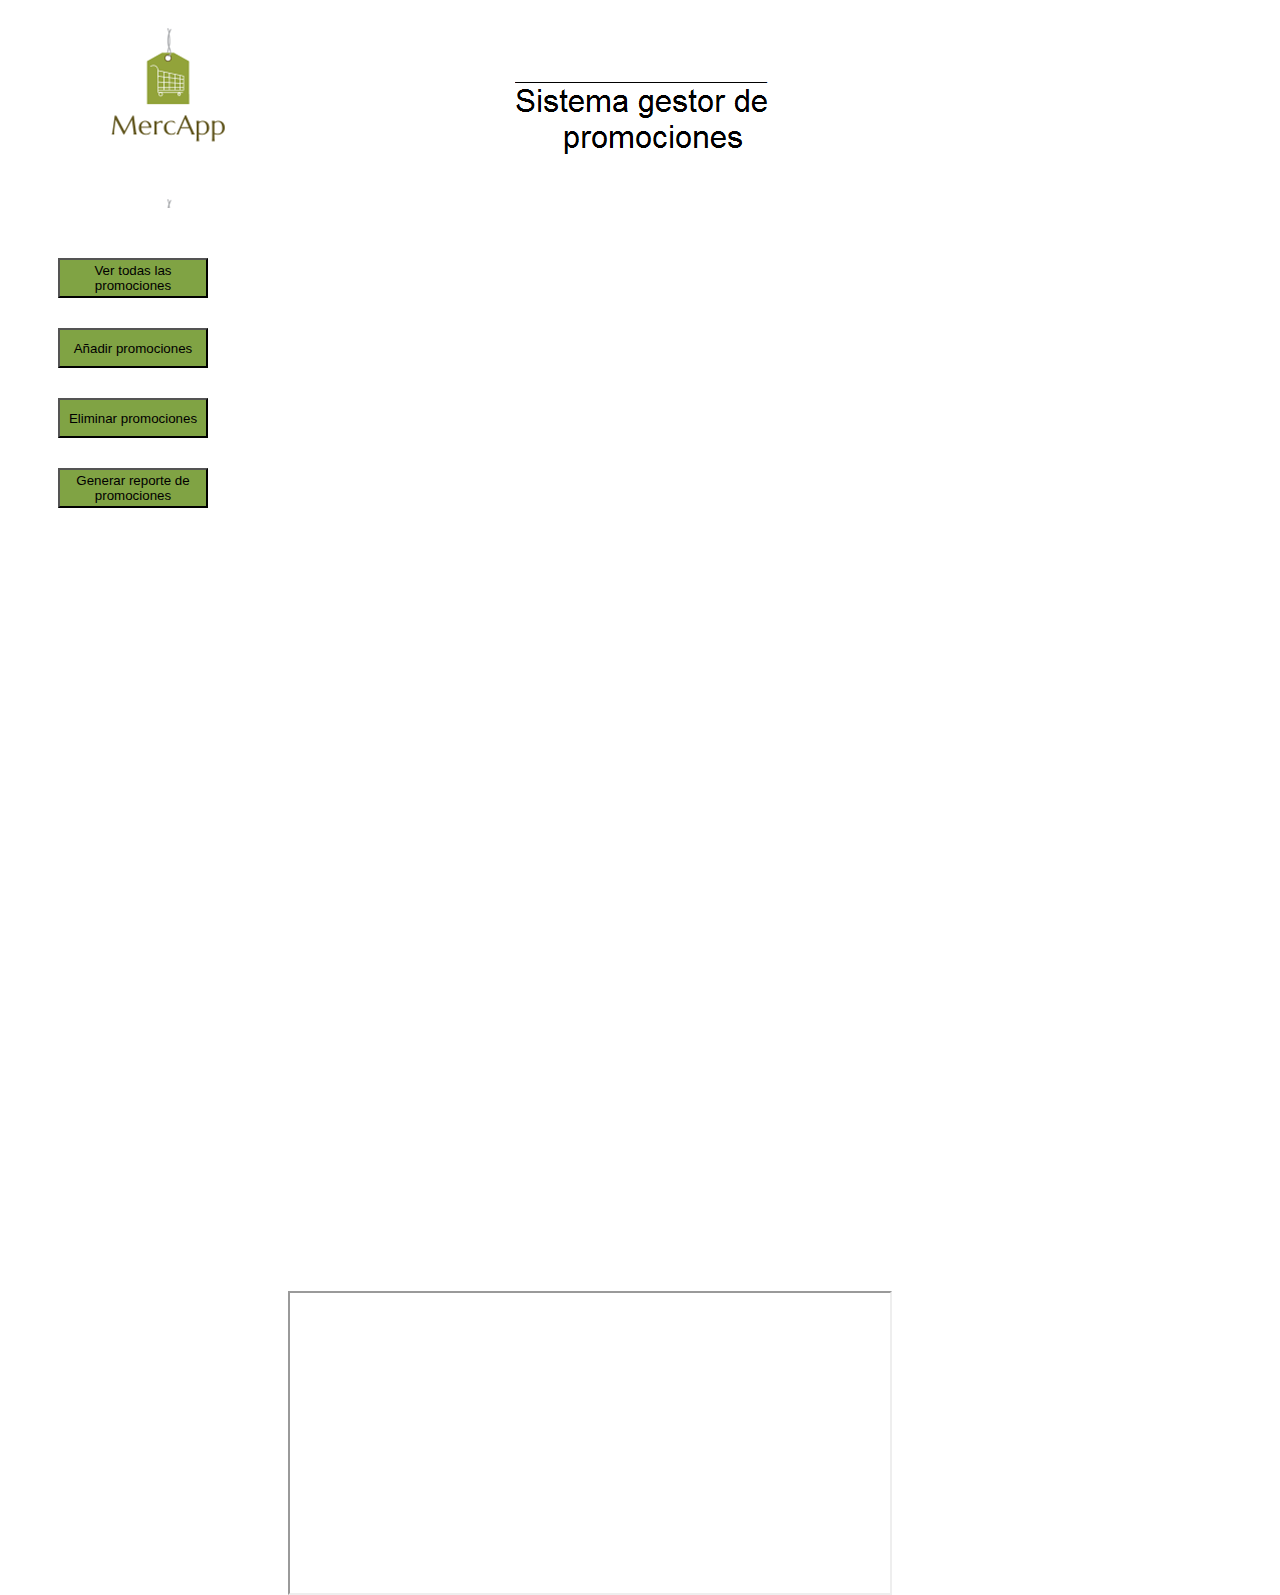
<file: web/index.html>
<!DOCTYPE html>
<!--
To change this license header, choose License Headers in Project Properties.
To change this template file, choose Tools | Templates
and open the template in the editor.
-->
<html>
    <head>
        <title>Mercapp</title>
        <meta charset="UTF-8">
        <meta name="viewport" content="width=device-width">
        <link rel="stylesheet" type="text/css" href="Vista/Estilos/pagina_inicio.css" >
        <link rel="stylesheet" type="text/css" href="Vista/Estilos/ventana_emergente.css" >
        <script src="Vista/Js/jquery-1.11.3.min.js"></script>
        <script src="Vista/Js/jquery-1.8.2.js"></script>
        <script src="Vista/Js/jquery-ui.js"></script>
        <script src="Vista/Js/jquery.bpopup-0.11.0.min.js"></script>
        <script src="Vista/Js/ventanaEmergente.js"></script>
        <script src="Vista/Js/eliminarPromociones.js"></script>


    </head>

    <body>
        <div id="contenedor">
            <div id="logotipo">
                <div id="banner">
                    <img src="Vista/imagenes/titleSgp.png" id="title" alt="">
                </div>

            </div>

            <div id="contenedor_botones">

                <button onclick="parent.framecentro.location = 'Vista/promociones.html'" id="consultar_promocion">Ver todas las promociones</button><br>
                <button id="anadir_promocion">A&ntilde;adir promociones</button><br>
                <button id="eliminar_promocion">Eliminar promociones</button><br>
                <button onclick="parent.framecentro.location = 'Vista/promociones.html'" id="reporte_promocion">Generar reporte de promociones</button><br>

            </div>
            <div id="formulario_anadir">
                <div id="titulo_anadir"></div>
                <div id="contenedor_izquierda">
                    <p>Producto: <select id="seleccion_producto"></select></p>  
                    <p>Descripci&oacute;n: <textarea type="text" id=""></textarea><p>
                    <p>Fecha de inicio: <input type="date" name=""><p>
                    <p>Descuento: <input type="number" name=""><p>
                    <div id="limpiarizquierda"></div>
                    <button id="guardar_promocion" >Guardar</button>
                </div>
                <div id="contenedor_derecha">
                    <p>Nombre:<input type="text" name=""><p>
                    <p>Fecha finalizaci&oacute;n: <input type="date" name=""><p>
                    <p>Medida: <input type="number" name=""><p>  
                    <div id="limpiarderecha"></div>
                    <button id="cancelar_promocion">Cancelar</button>
                </div>
                <!-- Parte nueva,  agregada por marcela calderón en 
                    Es la ventana emergente para el diseño de eliminar 
                    promociones donde aparecera una tabla con promociones existentes
                    y segun su codigo el usuario digite en un campo de texto el codigo y elimine
                    la promoción
                -->
                <div id="formulario_eliminar">
                    <div id="titulo_eliminar"></div>
                    <div id="contenedor_tabla_promociones">                        
                        <table id="tabla_promociones">
                            
                                <tr>
                                    <th>Cod. promoci&oacute;n</th>
                                    <th>Cod. producto</th>
                                    <th>Tipo promoci&oacute;</th>
                                    <th>Inicio Promoci&oacute;</th>
                                    <th>Fin promoci&oacute;</th>
                                    <th>Descripci&oacute;</th>
                                    <th>Lugar promoci&oacute;</th>
                                </tr>
                            
                            <tr><td>12345</td><td>22345</td><td>Mensaul</td><td>30/11/2015</td><td>31/11/2105</td><td>Jabon Dove: Lleve 3X2; peso: 35gr c/u ,</td><td>Villamaria</td></tr>
                            <tr><td>1</td><td>2</td><td>3</td><td>4</td><td>5</td><td>6</td><td>7</td></tr>
                            <tr><td>12345</td><td>22345</td><td>Mensaul</td><td>30/11/2015</td><td>31/11/2105</td><td>Jabon Dove: Lleve 3X2; peso: 35gr c/u ,</td><td>Villamaria</td></tr>
                            <tr><td>1</td><td>2</td><td>3</td><td>4</td><td>5</td><td>6</td><td>7</td></tr>
                            <tr><td>12345</td><td>22345</td><td>Mensaul</td><td>30/11/2015</td><td>31/11/2105</td><td>Jabon Dove: Lleve 3X2; peso: 35gr c/u ,</td><td>Villamaria</td></tr>
                            <tr><td>1</td><td>2</td><td>3</td><td>4</td><td>5</td><td>6</td><td>7</td></tr>
                            
                        </table>
                    </div>
                    <p>Cod. producto a eliminar: <input type="text"></p>
                    <button id="btneliminar_promocion_ventana" >Eliminar</button>
                </div>

            </div>
            <iframe  name="framecentro"></iframe>

        </div>
    </body>
</html>
</file>
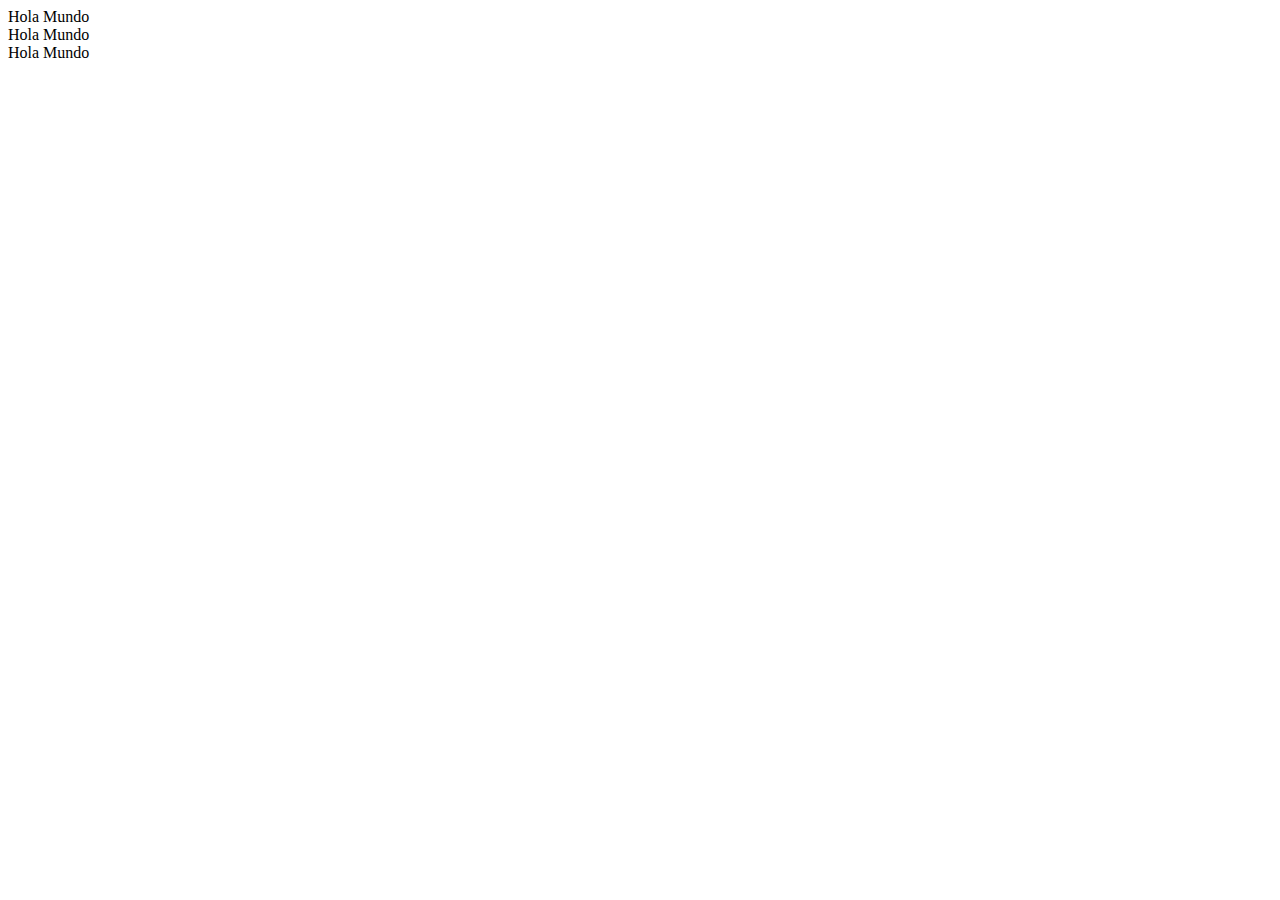
<file: web/ensayoFuncionamiento.html>
<!DOCTYPE html>
<!--
Página que sirve para ensayar si se están realizando los cambios
-->
<html>
    <head>
        <title>TODO supply a title</title>
        <meta charset="UTF-8">
        <meta name="viewport" content="width=device-width, initial-scale=1.0">
    </head>
    <body>
        <div>Hola Mundo</div>
        <div>Hola Mundo</div>
        <div>Hola Mundo</div>
    </body>
    
</html>
</file>
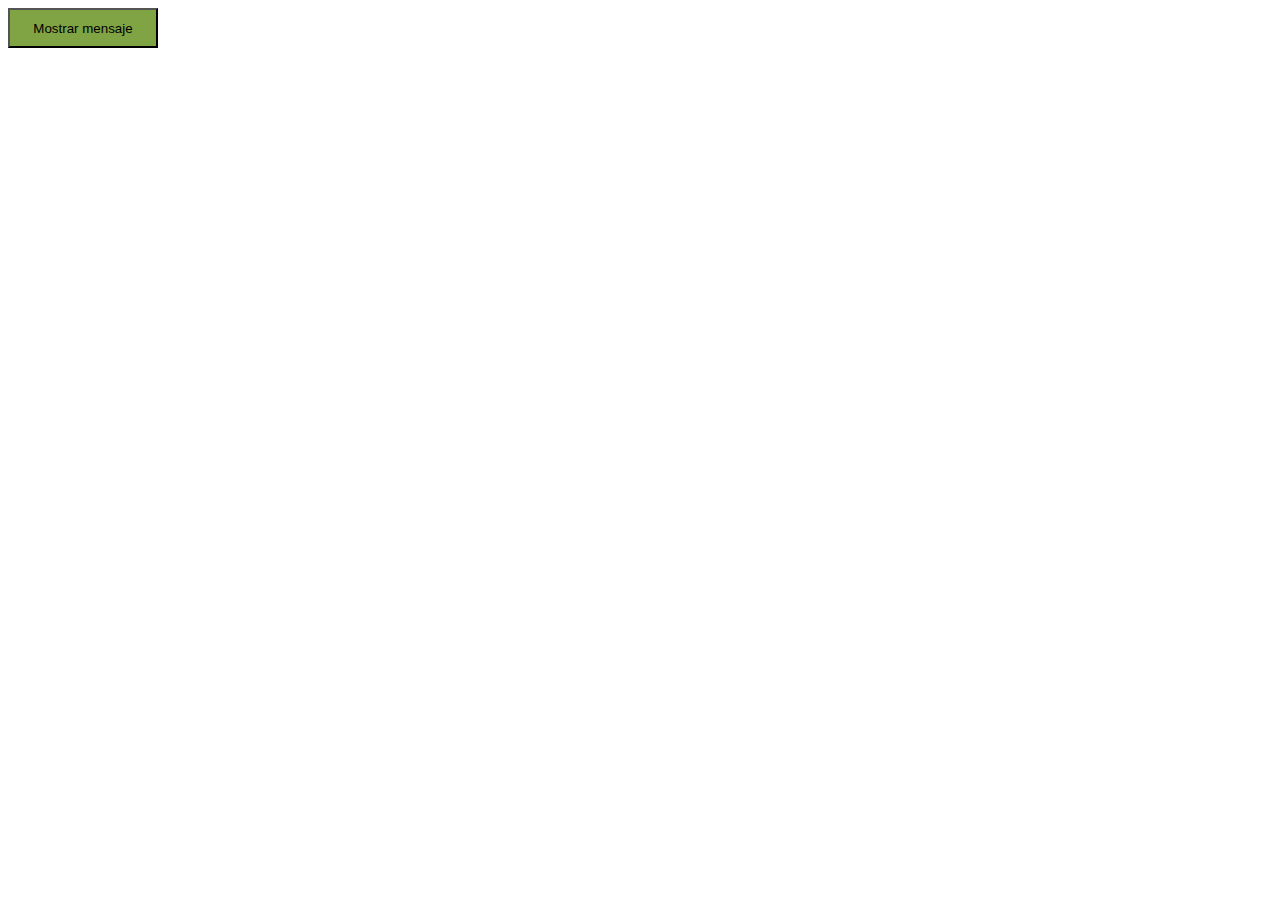
<file: web/Vista/añadirPromociones.html>
<!DOCTYPE html>
<html>
<head>
<title>Ventana Emergente</title>
<meta http-equiv="Content-Type" content="text/html; charset=iso-8859-1">
<script src="Js/jquery-1.11.3.min.js"></script>
<script src="Js/jquery.bpopup-0.11.0.min.js"></script>
<script src="Js/ventanaEmergente.js"></script>
<link rel="stylesheet" type="text/css" href="Estilos/pagina_inicio.css" >

</head>

<body>
     <!-- Bot�n -->
            <button id="boton">Mostrar mensaje</button>
            <!-- Contenido a mostrar -->
            
</body>
</html>
</file>
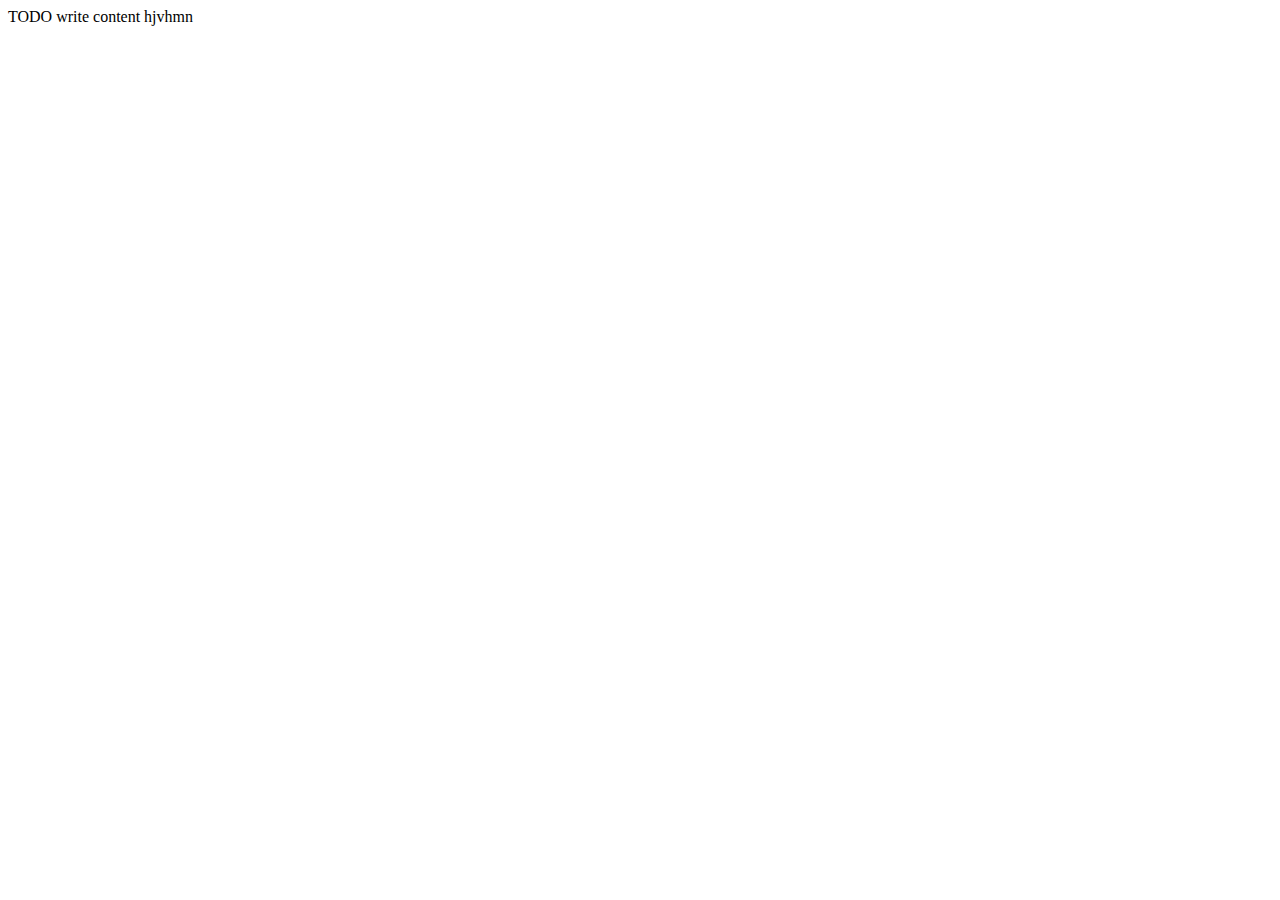
<file: web/Vista/promociones.html>
<!DOCTYPE html>
<!--
To change this license header, choose License Headers in Project Properties.
To change this template file, choose Tools | Templates
and open the template in the editor.
-->
<html>
    <head>
        <title>TODO supply a title</title>
        <meta charset="UTF-8">
        <meta name="viewport" content="width=device-width">
    </head>
    <body>
        <div>TODO write content hjvhmn </div>
        
    </body>
</html>
</file>
<file: web/Vista/Estilos/pagina_inicio.css>
#contenedor{
    margin-left: 50px;
    width: 1024px;
    height: 624px;
}

#banner{
    height:100px; 
    width: 100px;
    border:black;
    padding-left: 450px;
}

#logotipo{
    margin-bottom: 50px;
    float: top;
    height: 200px;
    width: 200px;
    background-image: url('../imagenes/Logotipo.png');
}

#title{
    margin-top: 50px;
    float: left;
}

button{
    float: left;
    width: 150px;
    height: 40px;
    background: #80a344;
    margin-bottom: 30px;
    white-space: normal;
    font-family: 'Arial', serif;

}

#contenedor_botones{
    width: 200px;
    float: left;

}

iframe{
    float: left;  
    height: 300px;
    width: 600px;
}

p{
    font-family: 'Arial', serif;
}

select{
    width: 150px;
}
</file>
<file: web/Vista/Estilos/ventana_emergente.css>
#formulario_anadir{
    visibility: hidden;
    background: white;
    height: 450px;
    width: 650px;  
    padding-left: 40px;
    padding-right: 40px;

}

#formulario_eliminar{
    visibility: hidden;
    background: white;
    height: 450px;
    width: 750px;  
    padding-left: 40px;
    padding-right: 40px;
}
#contenedor_izquierda{
    float: left;
    margin-bottom: 150px;
    width: 300px;
    height: 200px;
}

#contenedor_derecha{
    float: left;
    width: 300px;
    height: 200px;
    margin-left: 50px;
    margin-bottom: 100px;

}

#contenedor_tabla_promociones{
    overflow: scroll;
    height: 200px;
    border-width: 20px;
    width: 650px;  
    padding-left: 40px;
    padding-right: 40px;
}
#limpiarizquierda{
    height: 20px;
}
#limpiarderecha{
    height: 55px;
}
#guardar_promocion{
    float: right;
}

#btneliminar_promocion_ventana{
    float: left;
}

#titulo_anadir{
    height: 80px;
    width: 500px;
    margin-bottom:50px;
    margin-left: 50px;
    background-image: url('../imagenes/titulo.png');
}

#titulo_eliminar{
    height: 80px;
    width: 525px;
    margin-bottom:50px;
    margin-left: 50px;
    background-image: url('../imagenes/titulo2.png');
}

table {
    overflow: scroll;
    border:1px black solid;
    border-radius:5px;
    min-width:400px;
    font-family: Helvetica,Arial;
}

table td {
    padding:6px;
}

/*Primera fila, primera celda*/
table tr:first-child td:first-child {
    border-radius:5px 0px 0px 0px;
}

/*Primera fila, última celda*/
table tr:first-child td:last-child {
    border-radius:0px 5px 0px 0px;
}

/*Última fila, primera celda*/
table tr:last-child td:first-child {
    border-radius:0px 0px 0px 5px;
}

/*Última fila, última celda*/
table tr:last-child td:last-child {
    border-radius:0px 0px 5px 0px;
}
/*Primera fila*/
table.header tr:first-child {
    font-weight: bold;
    color:#fff;
    background: #444;
    border-bottom:1px #000 solid;
}

/*Todas las filas a partir de la segunda*/
table.header tr:nth-child(n+2) {
    text-align: right;
}

table tr:nth-child(2n) {
    background: #bdbeb0;
}

table tr:nth-child(2n+1){
    background: #8f9464;
}

table.header tr:not(:first-child):hover, table:not(.header) tr:hover {
    background: #327a40;
}
</file>
